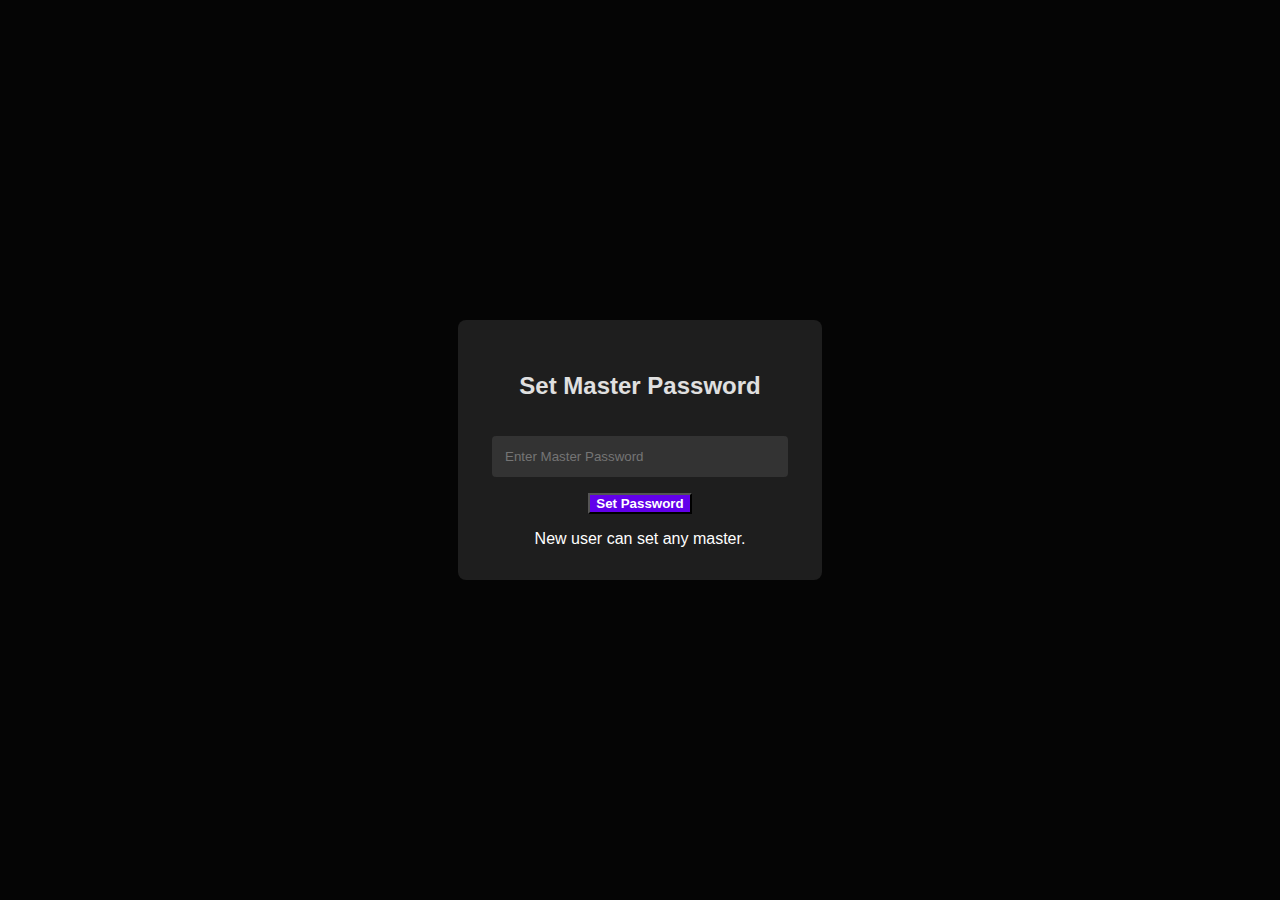
<file: templates/master.html>
<!DOCTYPE html>
<html lang="en">
<head>
    <meta charset="UTF-8">
    <meta name="viewport" content="width=device-width, initial-scale=1.0">
    <title>Set Master Password</title>
    <style>
        /* General body styling */
        body {
            background-color: #121212; /* Dark background */
            color: #ffffff; /* Light text color */
            font-family: 'Roboto', sans-serif; /* Font style */
            margin: 0;
            padding: 0;
        }

        /* Modal container styling */
        .modal-container {
            display: flex; /* Use flexbox for centering */
            justify-content: center; /* Center horizontally */
            align-items: center; /* Center vertically */
            position: fixed; /* Fixed position to cover the entire viewport */
            top: 0;
            left: 0;
            width: 100%;
            height: 100%;
            background-color: rgba(0, 0, 0, 0.7); /* Semi-transparent background */
        }

        /* Modal content styling */
        .modal-content {
            background-color: #1e1e1e; /* Dark background for modal */
            padding: 2rem;
            border-radius: 8px; /* Rounded corners */
            text-align: center; /* Center text */
            color: #ffffff; /* Light text color */
            width: 300px; /* Set a fixed width for the modal */
        }

        /* Headings styling in modal */
        .modal-content h2 {
            color: #e0e0e0; /* Light gray color for headings */
        }

        /* Input styling */
        input {
            width: 90%; /* Full width for input */
            padding: 0.8rem;
            margin-top: 1rem; /* Spacing between elements */
            border: none;
            border-radius: 4px; /* Rounded corners */
            background-color: #333; /* Darker input background */
            color: #fff; /* Light text for input */
        }

        /* Button styling */
        button {
            background-color: #6200ea; /* Purple button background */
            color: #ffffff; /* Light text color */
            font-weight: bold;
            cursor: pointer; /* Pointer cursor on hover */
            transition: background-color 0.3s; /* Smooth hover transition */
            margin-top: 1rem; /* Space above the button */
        }

        button:hover {
            background-color: #3700b3; /* Darker purple on hover */
        }

        /* Additional info box styling */
        .additional-info {
            margin-top: 1rem; /* Space above textarea */
        }

        textarea {
            width: 100%; /* Full width for textarea */
            padding: 0.8rem; /* Padding inside textarea */
            border: none;
            border-radius: 4px; /* Rounded corners */
            background-color: #333; /* Darker textarea background */
            color: #fff; /* Light text for textarea */
            resize: vertical; /* Allow vertical resizing only */
            height: 80px; /* Default height for textarea */
        }
    </style>
</head>
<body>
    <div class="modal-container">
        <div class="modal-content">
            <h2>Set Master Password</h2>
            <form method="POST">
                <input type="password" name="master_password" placeholder="Enter Master Password" required>
                <button type="submit">Set Password</button>
            </form>
            <div class="additional-info">
                New user can set any master.
            </div>
        </div>
    </div>
</body>
</html>
</file>
